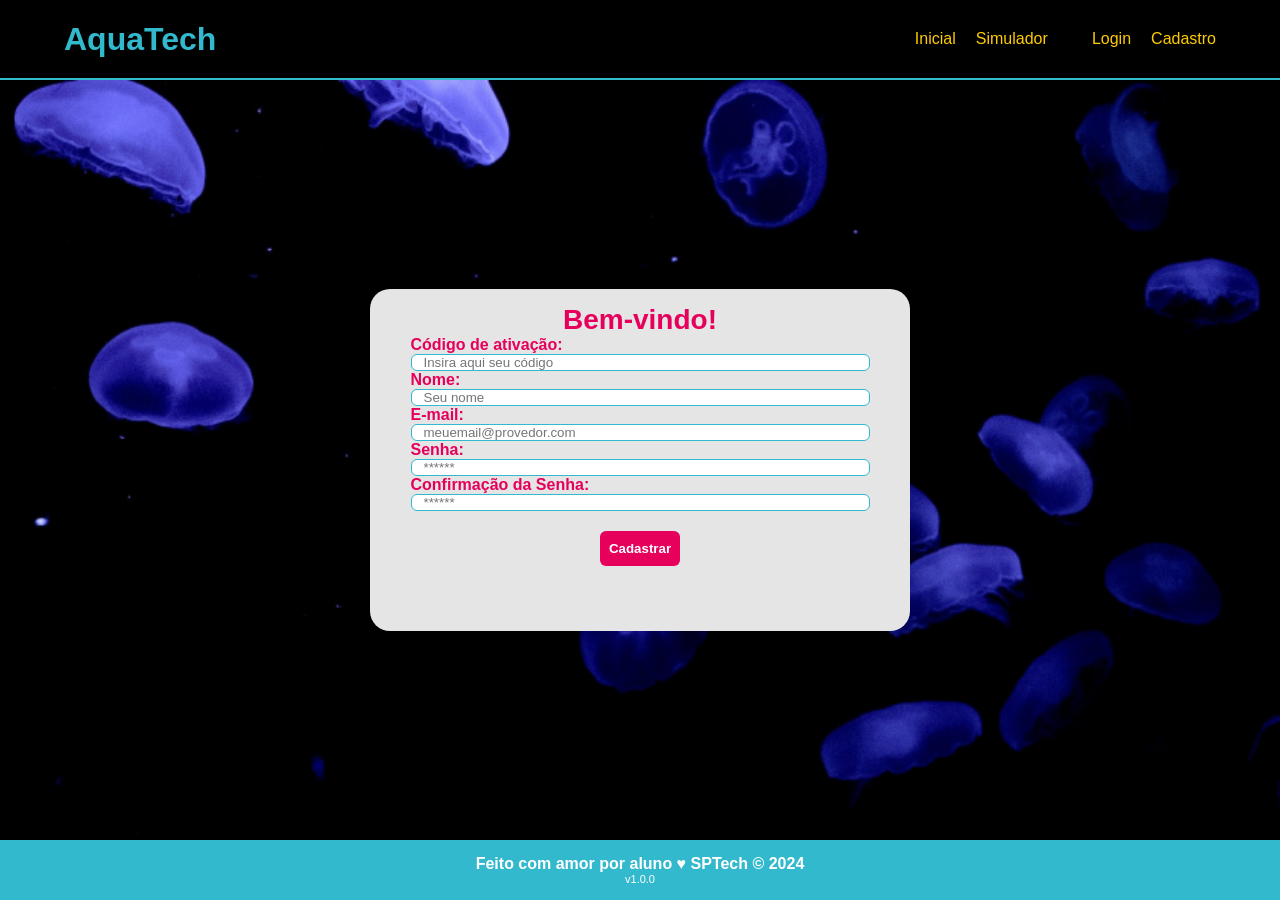
<file: aquatech-somente-html-main/public/cadastro.html>
<!DOCTYPE html>
<html lang="pt-br">

<head>
  <meta charset="UTF-8" />
  <meta http-equiv="X-UA-Compatible" content="IE=edge" />
  <meta name="viewport" content="width=device-width, initial-scale=1.0" />

  <title>AquaTech | Cadastro</title>

  <link rel="stylesheet" href="styles/style.css" />
  <link rel="icon" href="assets/icon/favicon2.ico" />
  <link rel="preconnect" href="https://fonts.gstatic.com" />
</head>

<body>
  <div class="header">
    <div class="container">
      <h1 class="titulo">AquaTech</h1>
      <ul class="navbar">
        <li>
          <a href="index.html">Inicial</a>
        </li>
        <li>
          <a href="simulador.html">Simulador</a>
        </li>
        <li>|</li>
        <li>
          <a href="login.html">Login</a>
        </li>
        <li class="agora">
          <a href="#">Cadastro</a>
        </li>
      </ul>
    </div>
  </div>

  <div class="login">

    <div class="container">
      <div class="card card-cadastro">
        <h2>Bem-vindo!</h2>
        <div class="formulario">
          <div class="campo">
            <span>Código de ativação:</span>
            <input id="codigo_input" type="text" placeholder="Insira aqui seu código" />
          </div>
          <div class="campo">
            <span>Nome:</span>
            <input id="nome_input" type="text" placeholder="Seu nome" />
          </div>
          <div class="campo">
            <span>E-mail:</span>
            <input id="email_input" type="text" placeholder="meuemail@provedor.com" />
          </div>
          <div class="campo">
            <span>Senha:</span>
            <input id="senha_input" type="password" placeholder="******" />
          </div>
          <div class="campo">
            <span>Confirmação da Senha:</span>
            <input id="confirmacao_senha_input" type="password" placeholder="******" />
          </div>
          <button class="botao">Cadastrar</button>
        </div>
      </div>
    </div>
  </div>

  <div class="footer">
    <div class="container">
      <h4>Feito com amor por aluno &hearts; SPTech &copy; 2024</h4>
      <span class="version">v1.0.0</span>
    </div>
  </div>
</body>

</html>
</file>
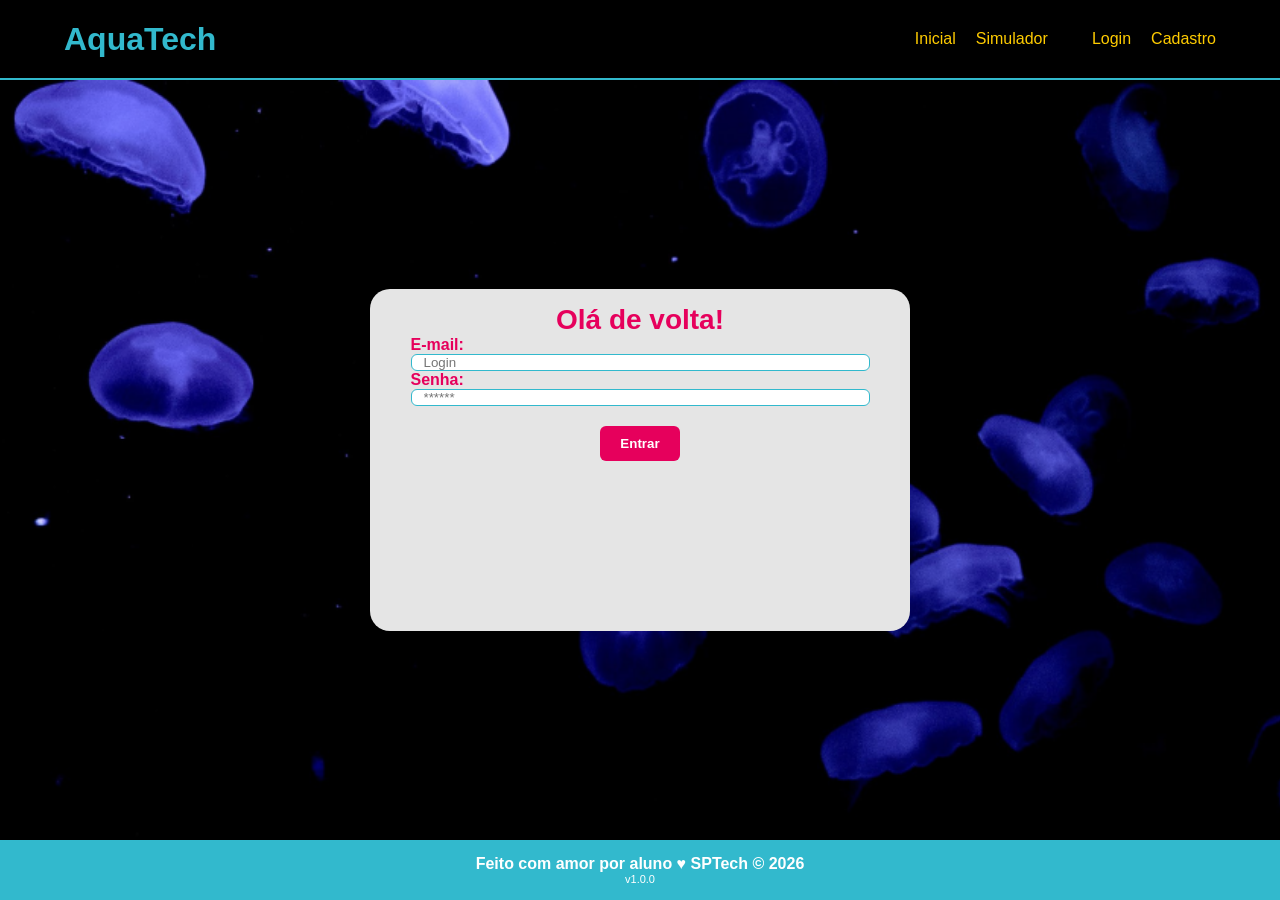
<file: aquatech-somente-html-main/public/login.html>
<!DOCTYPE html>
<html lang="pt-br">

<head>
    <meta charset="UTF-8">
    <meta http-equiv="X-UA-Compatible" content="IE=edge">
    <meta name="viewport" content="width=device-width, initial-scale=1.0">

    <title>AquaTech | Login</title>

    <link rel="stylesheet" href="styles/style.css">
    <link rel="icon" href="assets/icon/favicon2.ico">
    <link rel="preconnect" href="https://fonts.gstatic.com">
</head>

<body>

    <div class="header">
        <div class="container">
            <h1 class="titulo">AquaTech</h1>
            <ul class="navbar">
                <li>
                    <a href="index.html">Inicial</a>
                </li>
                <li>
                    <a href="simulador.html">Simulador</a>
                </li>
                <li>|</li>
                <li class="agora">
                    <a href="#">Login</a>
                </li>
                <li>
                    <a href="cadastro.html">Cadastro</a>
                </li>
            </ul>
        </div>
    </div>


    <div class="login">
  
        <div class="container">
            <div class="card card-login">
                <h2>Olá de volta!</h2>
                <div class="formulario">
                    <div class="campo">
                        <span>E-mail:</span>
                        <input id="email_input" type="text" placeholder="Login">
                    </div>
                    <div class="campo">
                        <span>Senha:</span>
                        <input id="senha_input" type="password" placeholder="******">
                    </div>
                    <button class="botao">Entrar</button>
                </div>

            </div>
        </div>
    </div>

    <div class="footer">
        <div class="container">
            <h4>Feito com amor por aluno &hearts; SPTech &copy; 2026</h4>
            <span class="version">v1.0.0</span>
        </div>
    </div>

</body>

</html>
</file>
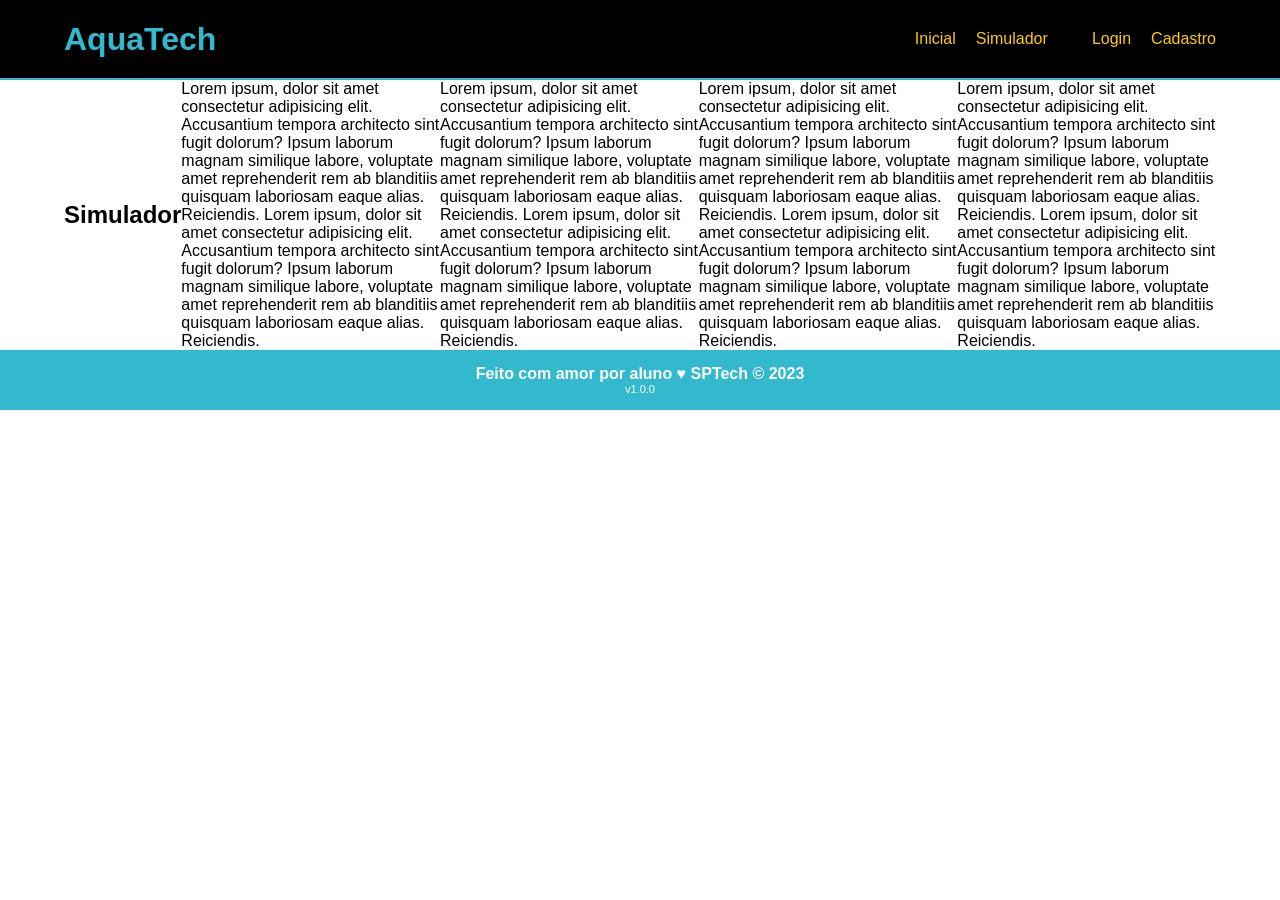
<file: aquatech-somente-html-main/public/simulador.html>
<!DOCTYPE html>
<html lang="pt-br">

<head>
    <meta charset="UTF-8">
    <meta http-equiv="X-UA-Compatible" content="IE=edge">
    <meta name="viewport" content="width=device-width, initial-scale=1.0">

    <title>AquaTech | Simulador</title>

    <link rel="stylesheet" href="styles/style.css">
    <link rel="icon" href="assets/icon/favicon2.ico">
    <link rel="preconnect" href="https://fonts.gstatic.com">
</head>

<body>
    <div class="header">
        <div class="container">
            <h1 class="titulo">AquaTech</h1>
            <ul class="navbar">
                <li>
                    <a href="./index.html">Inicial</a>
                </li>
                <li class="agora">
                    <a href="#">Simulador</a>
                </li>
                <li>|</li>
                <li>
                    <a href="./login.html">Login</a>
                </li>
                <li>
                    <a href="./cadastro.html">Cadastro</a>
                </li>
            </ul>
        </div>
    </div>

    <div class="simulador">
        <div class="container">
            <h2>Simulador</h2>
            <p>Lorem ipsum, dolor sit amet consectetur adipisicing elit. Accusantium tempora architecto sint fugit
                dolorum? Ipsum laborum magnam similique labore, voluptate amet reprehenderit rem ab blanditiis quisquam
                laboriosam eaque alias. Reiciendis. Lorem ipsum, dolor sit amet consectetur adipisicing elit.
                Accusantium tempora architecto sint fugit dolorum? Ipsum laborum magnam similique labore, voluptate amet
                reprehenderit rem ab blanditiis quisquam laboriosam eaque alias. Reiciendis.</p>
            <p>Lorem ipsum, dolor sit amet consectetur adipisicing elit. Accusantium tempora architecto sint fugit
                dolorum? Ipsum laborum magnam similique labore, voluptate amet reprehenderit rem ab blanditiis quisquam
                laboriosam eaque alias. Reiciendis. Lorem ipsum, dolor sit amet consectetur adipisicing elit.
                Accusantium tempora architecto sint fugit dolorum? Ipsum laborum magnam similique labore, voluptate amet
                reprehenderit rem ab blanditiis quisquam laboriosam eaque alias. Reiciendis.</p>
            <p>Lorem ipsum, dolor sit amet consectetur adipisicing elit. Accusantium tempora architecto sint fugit
                dolorum? Ipsum laborum magnam similique labore, voluptate amet reprehenderit rem ab blanditiis quisquam
                laboriosam eaque alias. Reiciendis. Lorem ipsum, dolor sit amet consectetur adipisicing elit.
                Accusantium tempora architecto sint fugit dolorum? Ipsum laborum magnam similique labore, voluptate amet
                reprehenderit rem ab blanditiis quisquam laboriosam eaque alias. Reiciendis.</p>
            <p>Lorem ipsum, dolor sit amet consectetur adipisicing elit. Accusantium tempora architecto sint fugit
                dolorum? Ipsum laborum magnam similique labore, voluptate amet reprehenderit rem ab blanditiis quisquam
                laboriosam eaque alias. Reiciendis. Lorem ipsum, dolor sit amet consectetur adipisicing elit.
                Accusantium tempora architecto sint fugit dolorum? Ipsum laborum magnam similique labore, voluptate amet
                reprehenderit rem ab blanditiis quisquam laboriosam eaque alias. Reiciendis.</p>

        </div>
    </div>

    <div class="footer">
        <div class="container">
            <h4>Feito com amor por aluno &hearts; SPTech &copy; 2023</h4>
            <span class="version">v1.0.0</span>
        </div>
    </div>

</body>

</html>
</file>
<file: aquatech-somente-html-main/public/styles/style.css>
* {
    margin: 0;
    padding: 0;
    box-sizing: border-box;
    font-family: 'Segoe UI', Tahoma, Geneva, Verdana, sans-serif;
}

html, body {
    height: 100%;
}

body {
    display: flex;
    flex-direction: column;
}

.container {
    width: 90%;
    max-width: 1200px;
    margin: 0 auto;
    display: flex;
    align-items: center;
    justify-content: space-between;
}

.header {
    background-color: #000;
    height: 80px;
    border-bottom: 2px solid #32b9cd;
    flex-shrink: 0;
    display: flex;
}

.titulo {
    color: #32b9cd;
    font-size: 32px;
}

.navbar {
    list-style: none;
    display: flex;
    gap: 20px;
}

.navbar a {
    text-decoration: none;
    color: #ffcc00;
    font-weight: 500;
}

.footer {
    background-color: #32b9cd;
    color: white;
    padding: 15px 0;
    text-align: center;
    flex-shrink: 0;
}

.footer .container {
    flex-direction: column;
}

.version {
    font-size: 11px;
}
.banner {
    min-height: 400px;
    background-image: url('../assets/imgs/bg-jelly-fish-para-home.png');
    background-size: cover;
    background-position: center;
    display: flex;
    align-items: center;
}

.banner p {
    color: white;
    font-size: 30px;
    width: 300px;
    margin-left: 10%;
}

.banner p span {
    font-weight: bold;
}

.social {
    background-color: #e5e5e5;
    padding: 40px 0;
}

.boxes {
    display: flex;
    justify-content: space-around;
}

.box {
    flex: 1;
    text-align: center;
    padding: 0 15px;
}

.box img {
    width: 80px;
    height: 80px;
    object-fit: contain;
    margin-bottom: 10px;
}

.box:nth-child(1) img { content: url('../assets/imgs/planet-earth_color.png'); }
.box:nth-child(2) img { content: url('../assets/imgs/lightbulb_color.png'); }
.box:nth-child(3) img { content: url('../assets/imgs/growth_color.png'); }

.box h4 {
    color: #e6005c;
    margin-bottom: 5px;
    font-size: 20px;
}
.login {
    flex: 1;
    display: flex;
    background-image: url('../assets/imgs/bg-jelly-fish-para-home.png');
    background-size: cover;
    background-position: center;
}

.login .container {
    display: flex;
    justify-content: center;
    align-items: center;
    height: 100%;
    width: 100%;
}

.card-login, .card-cadastro {
    background-color: #e5e5e5;
    border-radius: 20px;
    display: flex;
    flex-direction: column;
    align-items: center;
    height: 45%;
    width: 45%;
    padding: 15px
}

.card-login h2, .card-cadastro h2 {
    color: #e6005c;
    font-size: 28px;
}

.formulario {
    width: 90%;
}

.campo {
    display: flex;
    flex-direction: column;
}

.campo span {
    color: #e6005c;
    font-weight: bold;
    color: #e6005c;
}

.campo input {
    border: 1.5px solid #32b9cd;
    border-radius: 6px;
    padding: 0 12px;
    outline: none;
    width: 100%;
}

.botao {
    background-color: #e6005c;
    color: white;
    border: none;
    border-radius: 6px;
    font-weight: bold;
    display: block;
    margin-left: auto;
    margin-right: auto;
    margin-top: 20px;
    width: 80px;
    height: 35px;
}

.botao:hover {
    background-color: #b30047;
}
</file>
